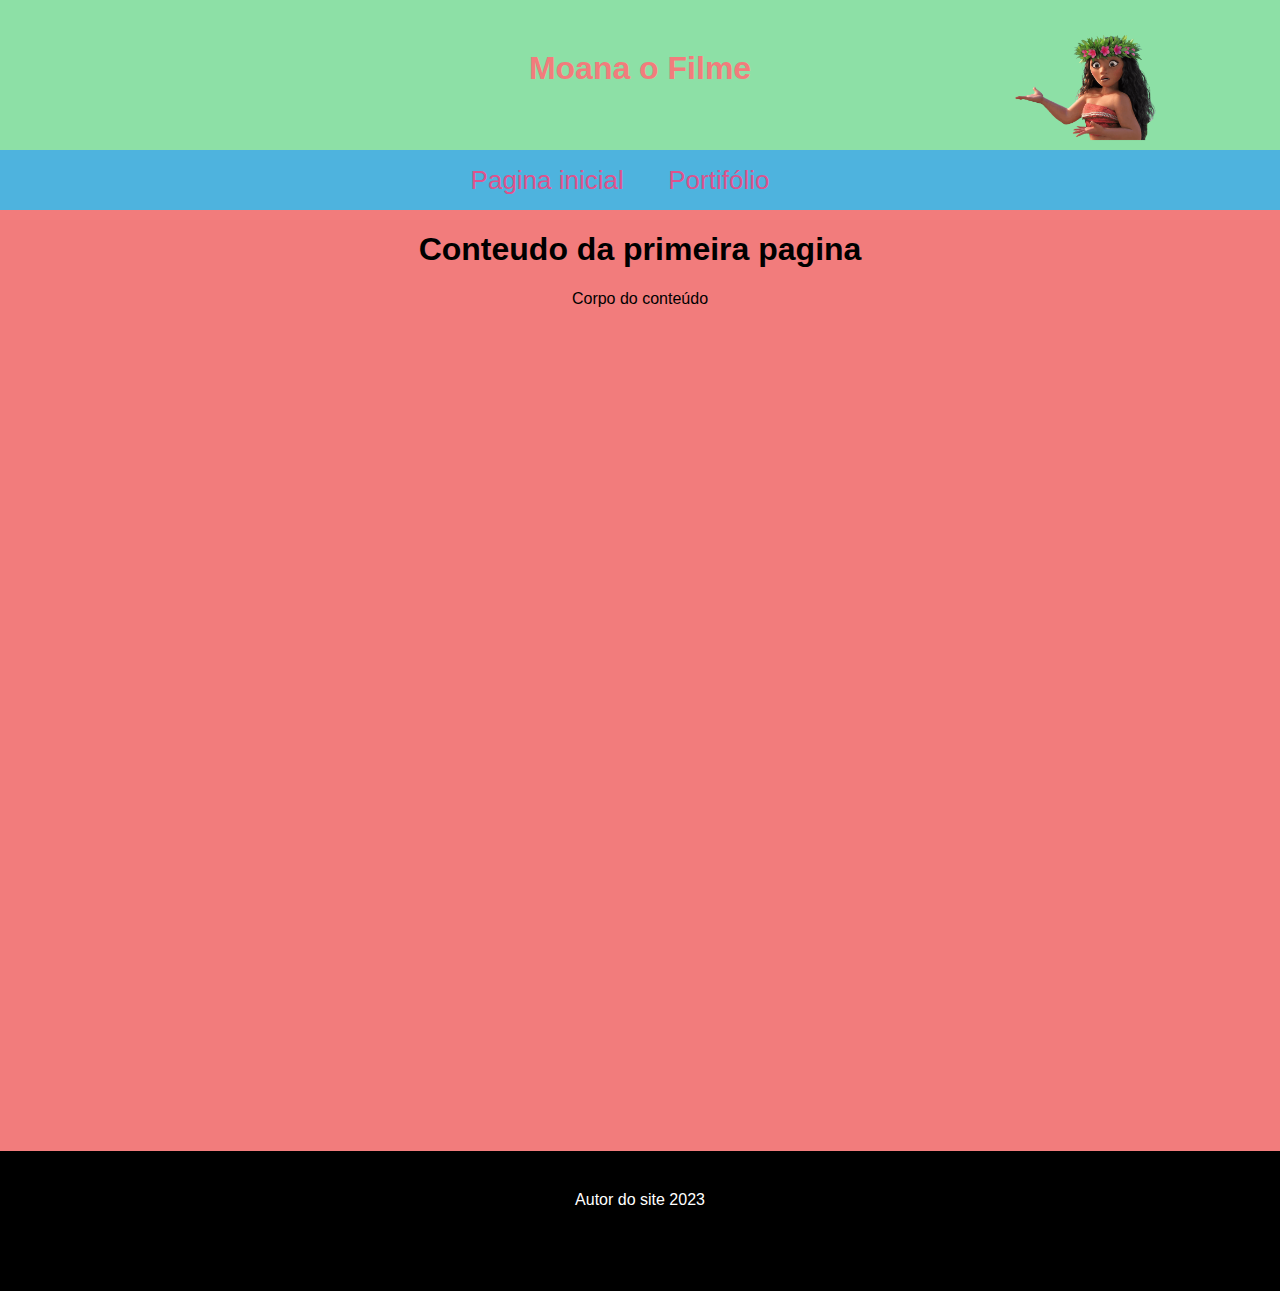
<file: index.html>
<!DOCTYPE html>
<html lang="pt-br">
  <!--Define o idioma do conteúdo do site-->
  <head>
    <meta charset="UTF-8" />
    <!--interpretar caracteres especiais-->
    <meta name="viewport" content="width=device-width, initial-scale=1.0" />
    <!--Detecta a resolução da tela atual-->
    <link rel="stylesheet" href="styles.css" />
    <title>Minha página</title>
  </head>
  <body>
    <header>
      <img class="imgtitulo" src="moana.png" />
      <h1 class="titulo">Moana o Filme</h1>
    </header>

    <nav>
      <a class="menu" href="index.html">Pagina inicial</a>
      <a class="menu" href="paginadois.html">Portifólio</a>
    </nav>

    <div class="principal">
      <h1>Conteudo da primeira pagina</h1>
      <p>Corpo do conteúdo</p>
    </div>

    <footer>
      Autor do site 2023
    </footer>
  </body>
</html>
</file>
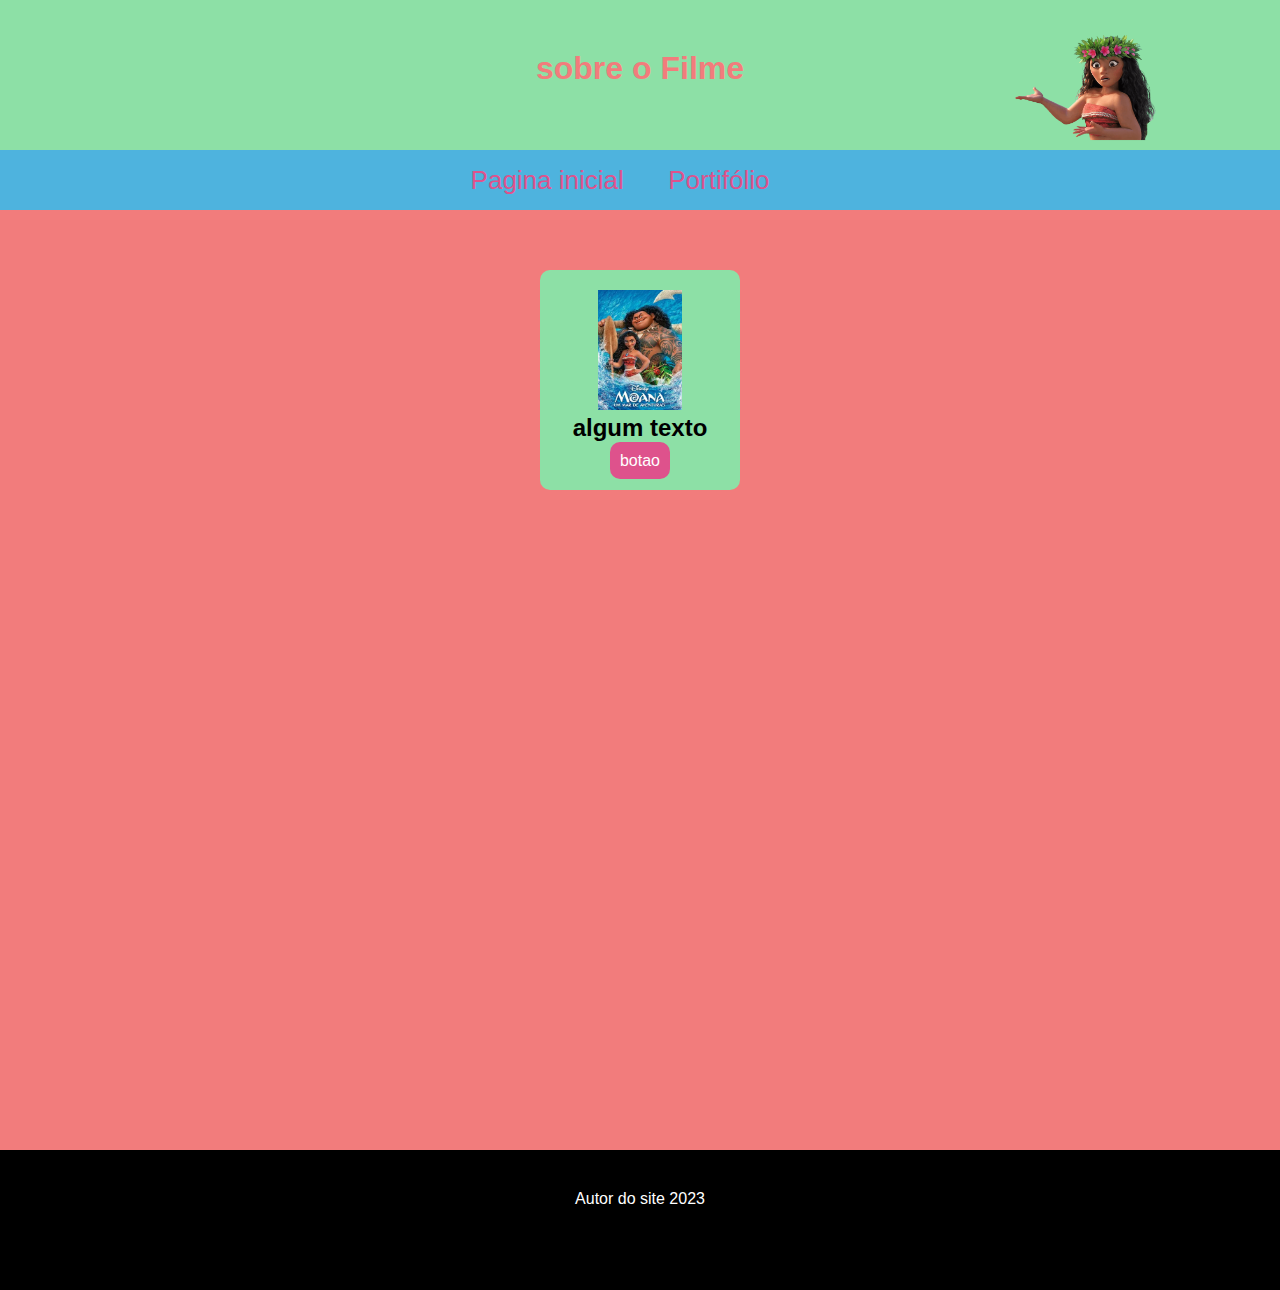
<file: paginadois.html>
<!DOCTYPE html>
<html lang="pt-br">
  <!--Define o idioma do conteúdo do site-->
  <head>
    <meta charset="UTF-8" />
    <!--interpretar caracteres especiais-->
    <meta name="viewport" content="width=device-width, initial-scale=1.0" />
    <!--Detecta a resolução da tela atual-->
    <link rel="stylesheet" href="styles.css" />
    <title>Minha página</title>
  </head>
  <body>
    <header>
      <img class="imgtitulo" src="moana.png" />
      <h1 class="titulo">sobre o Filme</h1>
    </header>

    <nav>
      <a class="menu" href="index.html">Pagina inicial</a>
      <a class="menu" href="paginadois.html">Portifólio</a>
    </nav>

    <div class="principal">
      <div class="card">
        <img src="unnamed.webp" />
        <h1 class="cardtitulo">algum texto</h1>
        <a class="cardmenu" href="#">botao</a>
      </div>
    </div>

    <footer>
      Autor do site 2023
    </footer>
  </body>
</html>
</file>
<file: styles.css>
:root {
  --cor6: #ff1d44;
  --cor1: #de528c;
  --cor2: #f27c7c;
  --cor3: #fcf09f;
  --cor4: #8de0a6;
  --cor5: #4eb3de;
}

@import url("https://fonts.googleapis.com/css2?family=Ubuntu:ital,wght@0,300;0,400;0,500;0,700;1,300;1,400;1,500;1,700&display=swap");

body {
  font-family: "Ubuntu", sans-serif;
  margin: 0;
  padding: 0;
  background-color: var(--cor2);
}

header {
  height: 150px;
  background-color: var(--cor4);
}

nav {
  text-align: center;
  height: 60px;
  background-color: var(--cor5);
}

.menu {
  padding-left: 40px;
  position: relative;
  top: 15px;
  left: -40px;
  font-size: 26px;
  color: var(--cor1);
  text-decoration: 0;
}

.menu:hover {
  color: var(--cor2);
}

.titulo {
  position: relative;
  top: 50px;
  margin: 0;
  text-align: center;
  color: var(--cor2);
}

.imgtitulo {
  position: absolute;
  height: 120px;
  left: 1010px;
  top: 8px;
}

.principal {
  text-align: center;
  margin: 20px;
  min-height: 100vh;
}

footer {
  position: relative;
  bottom: 0;
  background-color: black;
  color: white;
  height: 100px;
  text-align: center;
  padding-top: 40px;
}

.card {
  display: inline-block;
  background-color: var(--cor4);
  width: 200px;
  height: 220px;
  border-radius: 10px;
  margin: 40px;
}

img {
  margin-top: 20px;
  height: 120px;
}

.cardtitulo {
  margin: 0;
  font-size: 24px;
}

.cardmenu {
  background-color: var(--cor1);
  padding: 10px;
  color: white;
  border-radius: 10px;
  position: relative;
  top: 10px;
  text-decoration: 0;
}
.cardmenu:hover {
  background-color: var(--cor6);
}
</file>
